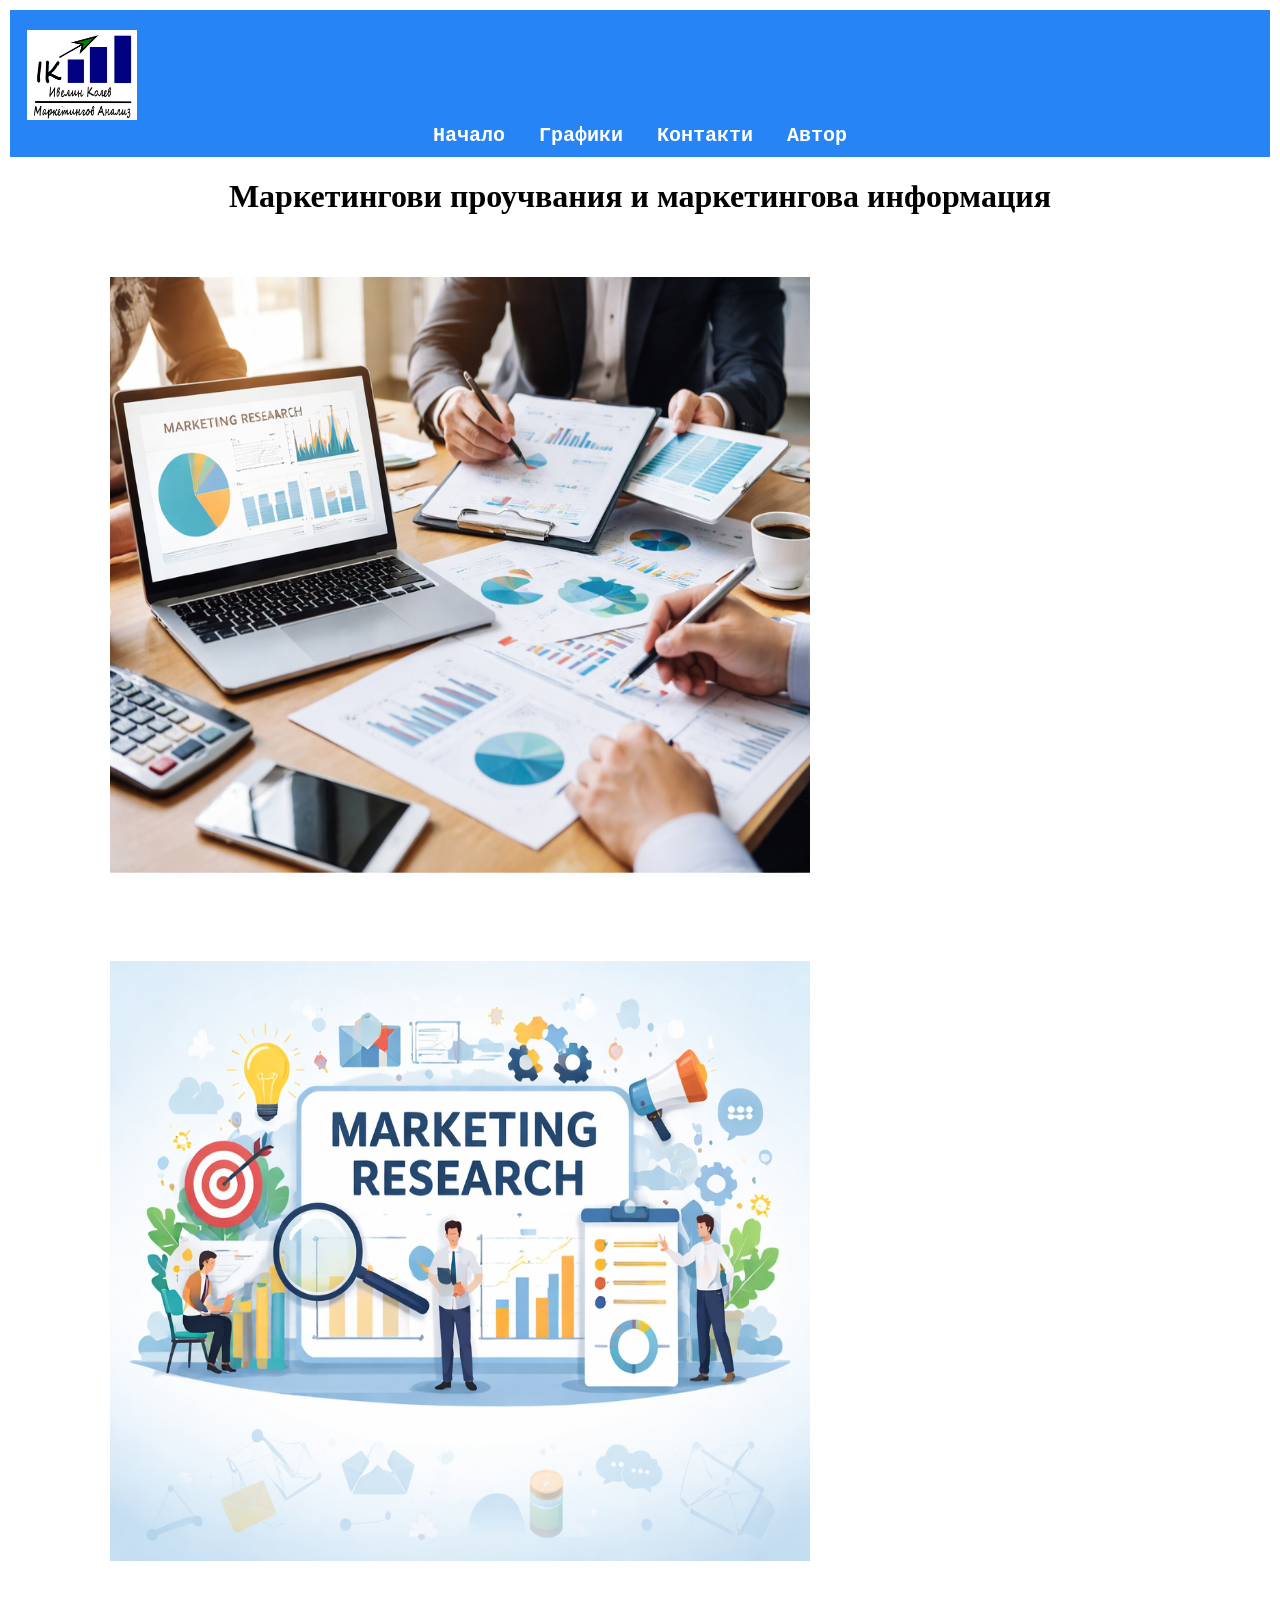
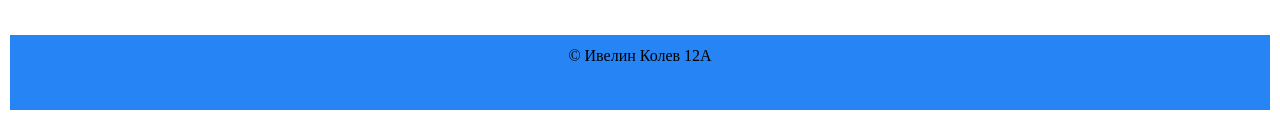
<file: index.html>
<!DOCTYPE html>
<html lang="bg">

<head>
    <meta charset="UTF-8">
    <title>Дипломен проект</title>
    <link rel="stylesheet" href="style.css">
</head>

<body>

<header>
    <img src="logo.png" alt="Logo" class="logo">
    
    <nav>
        <a href="index.html">Начало</a>
        <a href="galeriq.html">Графики</a>
        <a href="kontakti.html">Контакти</a>
        <a href="avtor.html">Автор</a>
    </nav>
</header>

<h1>Маркетингови проучвания и маркетингова информация</h1>

<img src="123.png" alt="Снимка 1" class="snimka">
<img src="1234.png" alt="Снимка 2" class="snimka">
<footer>© Ивелин Колев 12А </footer>
</body>
</html>
</file>
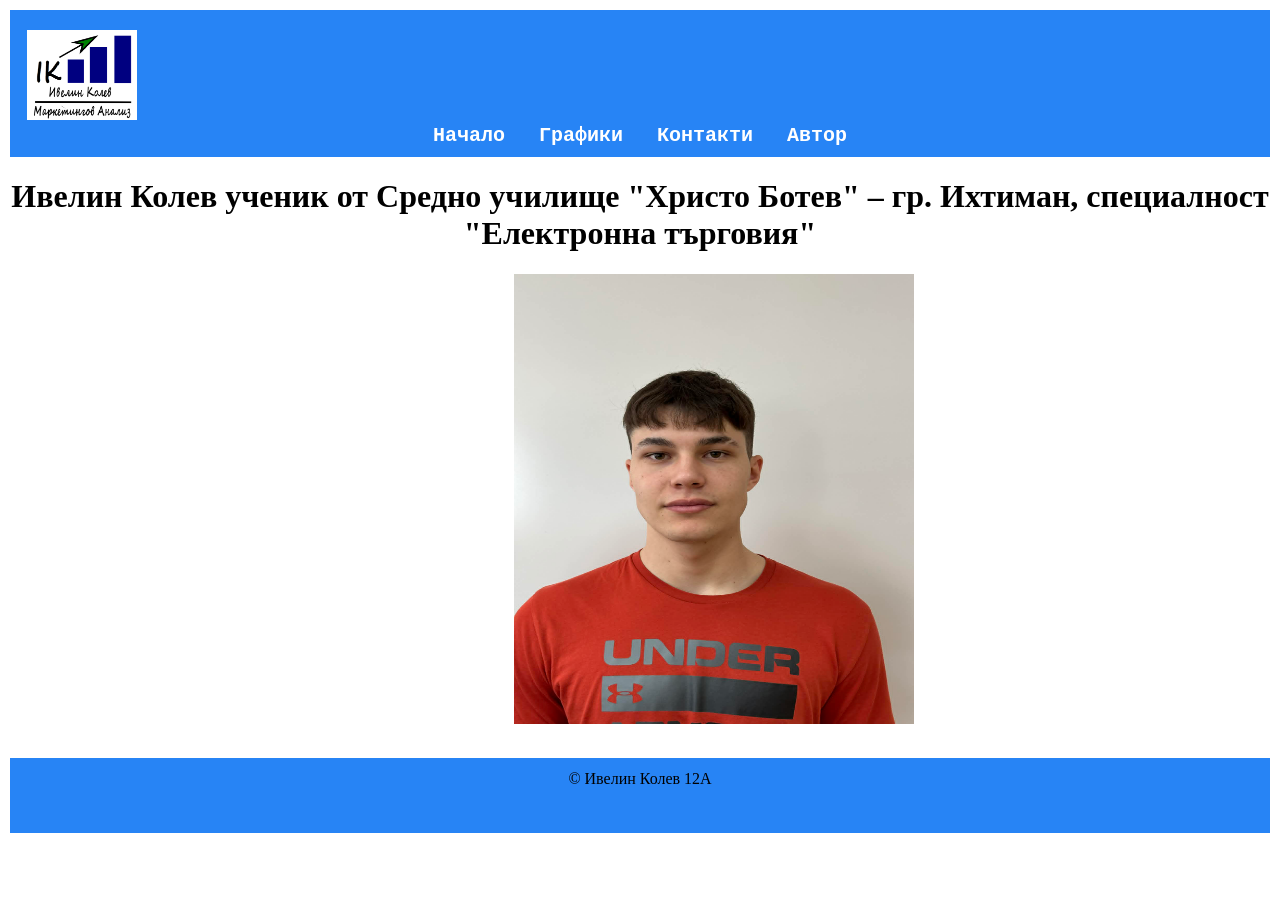
<file: avtor.html>
<!DOCTYPE html>
<html lang="bg">

<head>
    <meta charset="UTF-8">
    <title>Дипломен проект</title>
    <link rel="stylesheet" href="style.css">
</head>

<body>

<header>
    <img src="logo.png" alt="Logo" class="logo">
    
    <nav>
        <a href="index.html">Начало</a>
        <a href="galeriq.html">Графики</a>
        <a href="kontakti.html">Контакти</a>
        <a href="avtor.html">Автор</a>
    </nav>
</header>

<h1>
   Ивелин Колев ученик от Средно училище "Христо Ботев" – гр. Ихтиман, специалност "Електронна търговия"
</h1>

<div>
    <img src="awtor.jfif" alt="Автор" class="snimka2">
</div>
<footer>© Ивелин Колев 12А </footer>
</body>
</html>
</file>
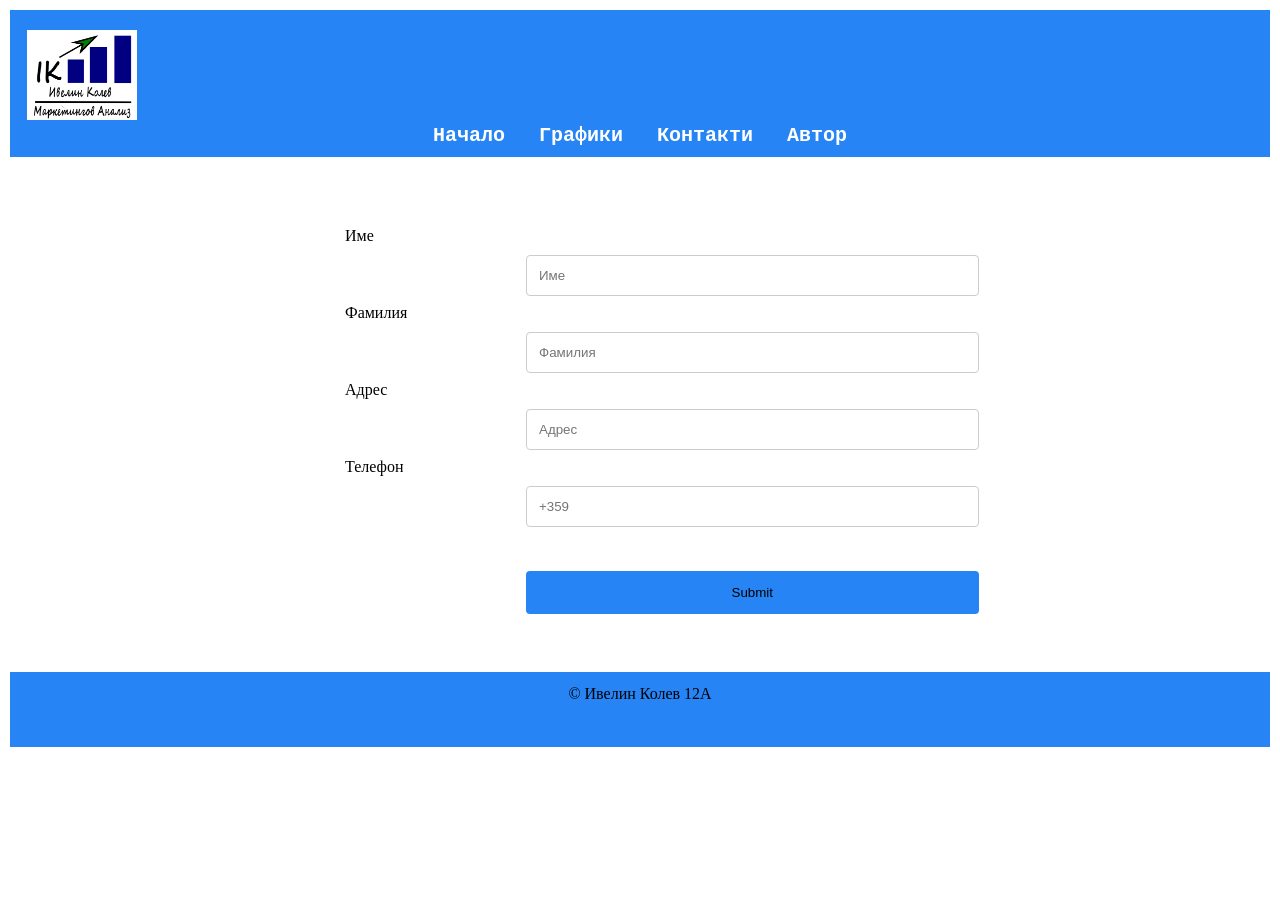
<file: kontakti.html>
<!DOCTYPE html>
<html lang="bg">
<link rel="stylesheet" href="style.css">
<body>
<head>
    <meta charset="UTF-8">
    <title>Дипломен проект</title>
</head>


<header>
    <img src="logo.png" alt="Logo" class="logo">
    
    <nav>
        <a href="index.html">Начало</a>
        <a href="galeriq.html">Графики</a>
        <a href="kontakti.html">Контакти</a>
        <a href="avtor.html">Автор</a>
    </nav>
</header>

 <h1></h1>
    <h2></h2>
</body>
</html>


</header>

<form action="https://api.web3forms.com/submit" method="POST">
   <input type="hidden" name="access_key" value="37ea0ce7-e82c-4ef6-9fc4-fef87d22c148">

<label for="fname">Име</label>
  <input type="text" id="fname" name="първо име" placeholder="Име">

  <label for="lname">Фамилия</label>
  <input type="text" id="lname" name="lastname" placeholder="Фамилия">
  
  
   <label for="lname">Адрес</label>
  <input type="text" id="lname" name="lastname" placeholder="Адрес">
    
	<label  for="lname">Телефон</label>
  <input  type="text" id="lname" name="lastname" placeholder="+359">
 
  <input type="submit" value="Submit">
</form>
<footer>© Ивелин Колев 12А </footer>
</body>
</html>
</file>
<file: style.css>
body{
    font-familiy: Times New Roma;
	margin:10px;
	padding:0;
	background-color:;

}
header{
	 background-color:#2784F5;
	 padding:10px;
	 text-align:center;
	 color:black;
}
footer{
	background-color:#2784F5;
	text-align:center;
	height:50px;
	margin-top:30px;
	padding:1%;
}
form {
  border-radius: 5px;
  background-color: ;
  padding: 20px;
  margin-left:25%;
  margin-top: 50px;
}
  nav a {
      margin: 0 15px;
      text-decoration: none;
     color:white;
      font-weight: bold;
	  font-family: Courier New;
	  margin-top:10px;
	  font-size:20px;
    }

label {display: block;color:black;}

input[type=text]{
  width: 50%;
  padding: 12px;
  margin: 8px 0;
  display: inline-block;
  border: 1px solid #ccc;
  border-radius: 4px;
  box-sizing: border-box;
   margin-left:20%;
   margin-top: 10px;
}
input[type=submit] {
  width: 50%;
  background-color: #2784F5;
  padding: 14px;
  margin: 8px 0;
  border: none;
  border-radius: 4px;
  cursor: pointer;
  margin-left:20%;
  margin-top: 4%;
  
}

input[type=submit]:hover {
  
  border: 1px solid #ccc;
}
div.gallery {
  display: flex;
  flex-wrap: wrap;
  justify-content: flex-start;
}

div.gallery-item {
  margin: 5px;
  border: 1px solid #ccc;
  width: 420px;
  margin-left:30px;
  margin-top:20px;
}

div.gallery-item:hover {
  border: 1px solid #777;
}

div.gallery-item img {
  width: 100%;
  height: auto;
}

div.gallery-item div.desc {
  padding: 15px;
  text-align: center;
}
.paragraph{
	padding:20px;
}
h1{text-align:center;
}
.logo{
	width:110px;
	height:90px;
	margin-top:10px;
	margin-right:90%;
}
.snimka{
width:700px;
height:600px;
padding:40px;
margin-left:60px;

}
h1{
 text-align:center;
}
.snimka2{
width:400px;
height:450px;
text-align:center;
margin-left: 40%;
}
</file>
